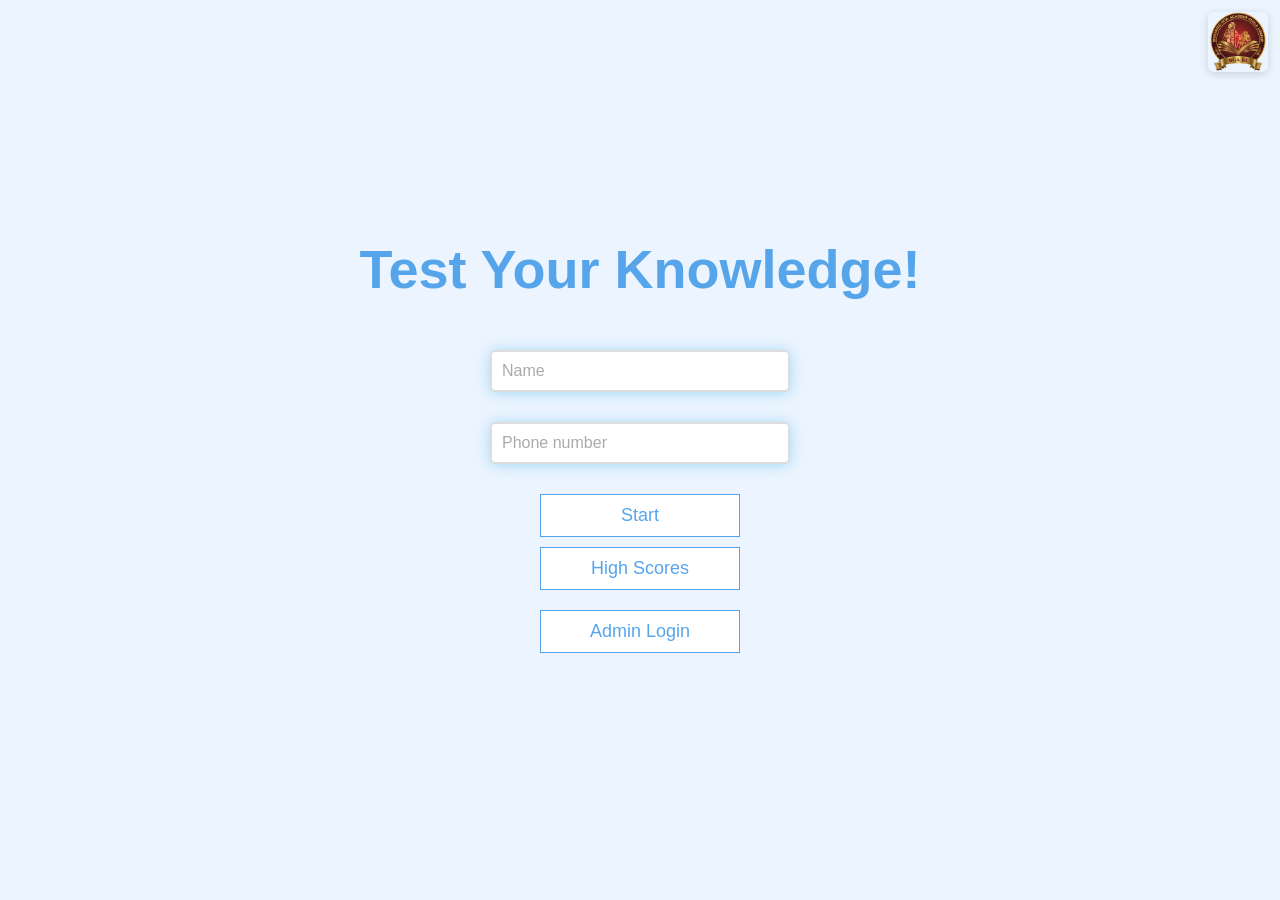
<file: index.html>
<!DOCTYPE html>
<html lang="en">
  <head>
    <meta charset="UTF-8" />
    <meta name="viewport" content="width=device-width, initial-scale=1.0" />
    <meta http-equiv="X-UA-Compatible" content="ie=edge" />
    <title>Test Your Knowledge!</title>
    <link rel="stylesheet" href="app.css" />
    <link rel="icon" type="image/png" href="logo.png" />
    <link rel="shortcut icon" href="logo.png" />
    <link rel="apple-touch-icon" href="logo.png" />
  </head>
  <body>
    <img src="logo.png" alt="Logo" class="page-logo" />
    <div class="container">
      <div id="home" class="flex-center flex-column">
        <h1>Test Your Knowledge!</h1>
        <div class="form-group">
          <input
            type="text"
            id="username"
            name="username"
            placeholder="Name"
            autocomplete="name"
            maxlength="30"
            required
          />
          <div class="error-message" id="usernameError"></div>
          <div class="valid-feedback">✓</div>
        </div>
        <div class="form-group">
          <input
            type="tel"
            id="phone"
            name="phone"
            placeholder="Phone number"
            autocomplete="tel"
            maxlength="15"
            required
          />
          <div class="error-message" id="phoneError"></div>
          <div class="valid-feedback">✓</div>
        </div>
        <button class="btn" id="startBtn" disabled>Start</button>
        <a class="btn" href="highscores.html">High Scores</a>
        <button class="btn" id="adminLoginBtn">Admin Login</button>
        
        <!-- Admin Login Modal -->
        <div id="adminModal" class="modal">
          <div class="modal-content">
            <span class="close">&times;</span>
            <h2>Admin Login</h2>
            <form id="adminLoginForm">
              <div class="form-group">
                <label for="adminUsername">Username:</label>
                <input type="text" id="adminUsername" name="adminUsername" required>
              </div>
              <div class="form-group">
                <label for="adminPassword">Password:</label>
                <input type="password" id="adminPassword" name="adminPassword" required>
              </div>
              <button type="submit" class="btn">Login</button>
            </form>
          </div>
        </div>
      </div>
    </div>
    <script src="index.js"></script>
  </body>
</html>
</file>
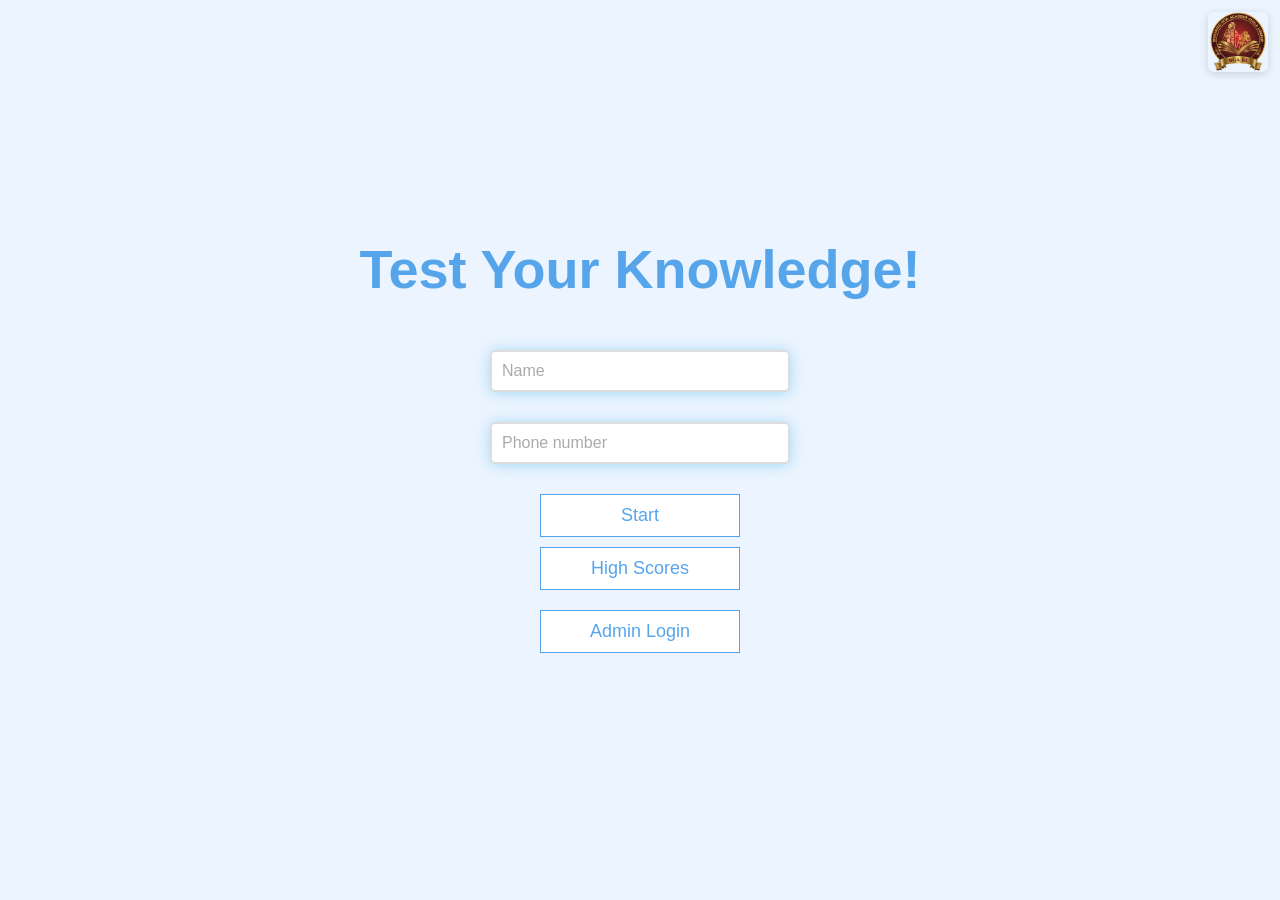
<file: admin.html>
<!DOCTYPE html>
<html lang="en">
<head>
    <meta charset="UTF-8">
    <meta name="viewport" content="width=device-width, initial-scale=1.0">
    <title>Admin Panel - Test Your Knowledge</title>
    <link rel="stylesheet" href="app.css">
    <style>
        .admin-container {
            max-width: 800px;
            margin: 0 auto;
            padding: 2rem;
        }
        .admin-header {
            display: flex;
            justify-content: space-between;
            align-items: center;
            margin-bottom: 2rem;
        }
        .admin-actions {
            display: flex;
            gap: 1rem;
            margin-bottom: 2rem;
            flex-wrap: wrap;
        }
        .btn {
            padding: 1rem 2rem;
            font-size: 1.6rem;
        }
        .data-section {
            background: white;
            padding: 2rem;
            border-radius: 0.5rem;
            box-shadow: 0 0.2rem 0.5rem rgba(0,0,0,0.1);
            margin-bottom: 2rem;
        }
        .data-section h3 {
            margin-bottom: 1rem;
            color: #56a5eb;
        }
        #scoresList, #playsList {
            max-height: 300px;
            overflow-y: auto;
            border: 1px solid #ddd;
            padding: 1rem;
            border-radius: 0.3rem;
        }
    </style>
</head>
<body>
    <div class="admin-container">
        <div class="admin-header">
            <h1>Admin Panel</h1>
            <button id="logoutBtn" class="btn">Logout</button>
        </div>
        
        <div class="admin-actions">
            <button id="exportBtn" class="btn">Export to CSV</button>
            <button id="clearScoresBtn" class="btn btn-warning">Clear High Scores</button>
            <button id="clearLogsBtn" class="btn btn-danger">Clear Player Logs</button>
        </div>
        
        <div class="data-section">
            <h3>High Scores</h3>
            <div id="scoresList">Loading high scores...</div>
        </div>
        
        <div class="data-section">
            <h3>Player Logs</h3>
            <div id="playsList">Loading player logs...</div>
        </div>
    </div>

    <script src="admin.js"></script>
</body>
</html>
</file>
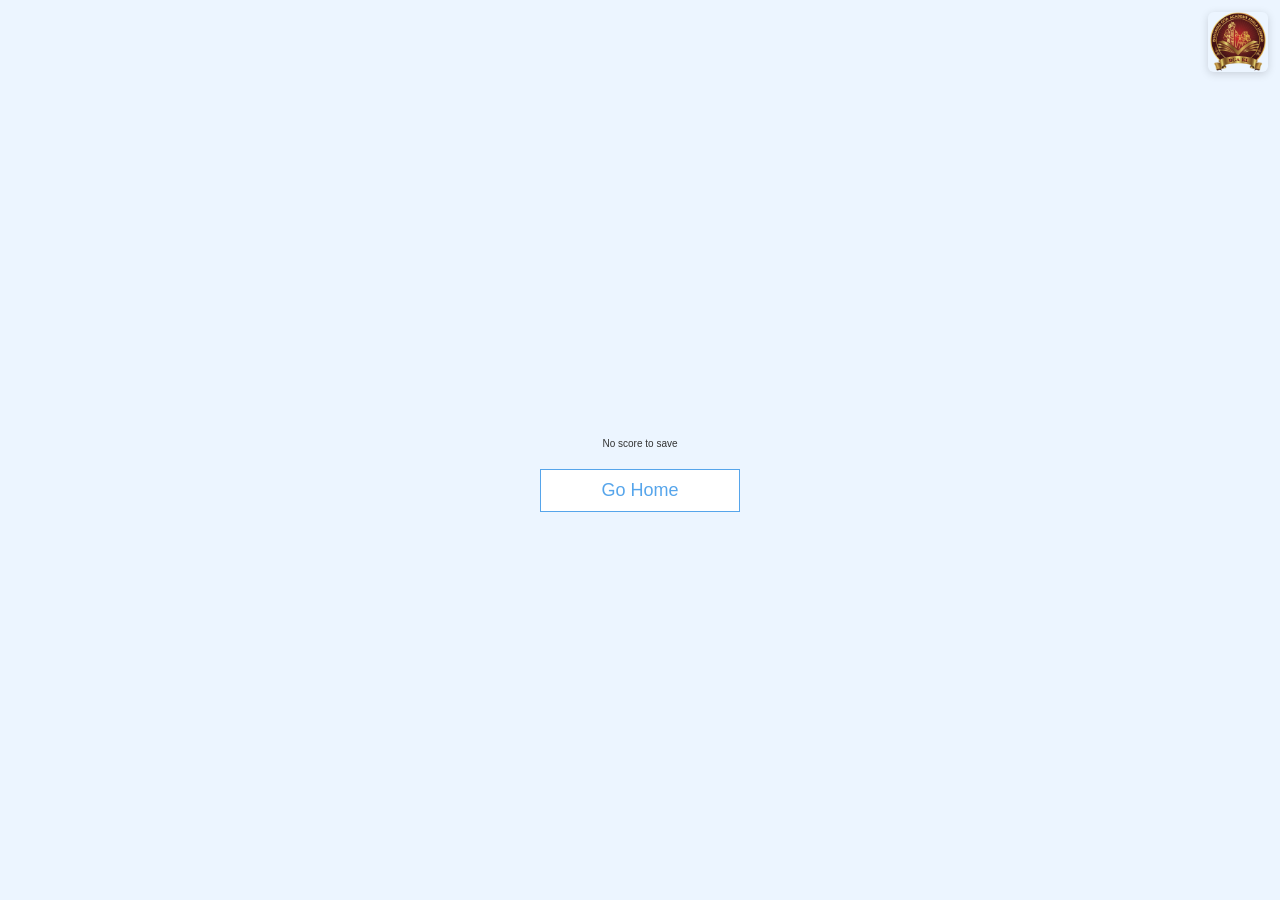
<file: end.html>
<!DOCTYPE html>
<html lang="en">
  <head>
    <meta charset="UTF-8" />
    <meta name="viewport" content="width=device-width, initial-scale=1.0" />
    <meta http-equiv="X-UA-Compatible" content="ie=edge" />
    <title>Congrats!</title>
    <link rel="stylesheet" href="app.css" />
    <link rel="icon" type="image/png" href="logo.png" />
  </head>
  <body>
    <img src="logo.png" alt="Logo" class="page-logo" />
    <div class="container">
      <div id="end" class="flex-center flex-column">
        <h1 id="finalScore"></h1>
        <p id="saveStatus" style="margin: 1rem 0 2rem 0;"></p>
        <a class="btn" href="index.html">Go Home</a>
      </div>
    </div>
    <script src="end.js"></script>
  </body>
</html>
</file>
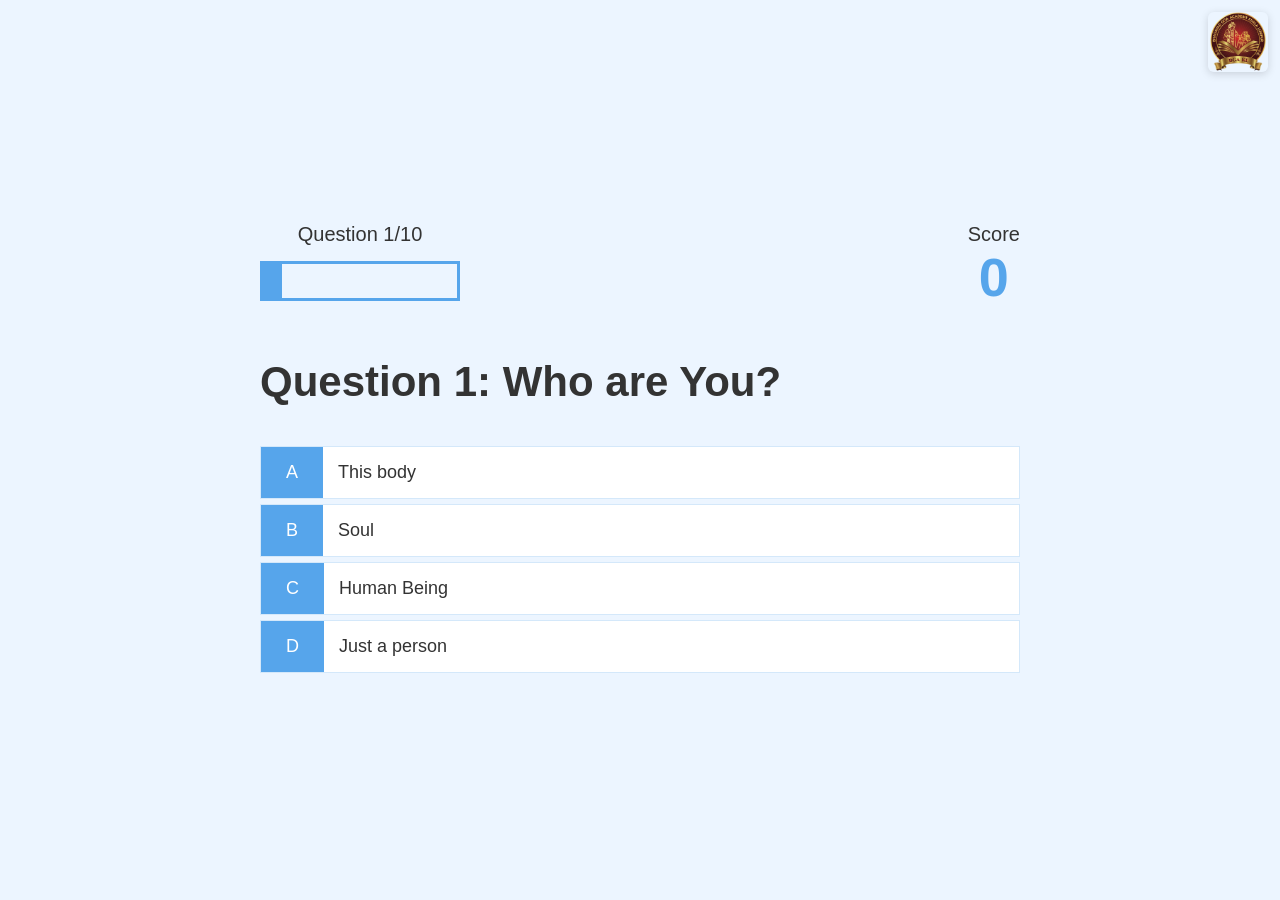
<file: game.html>
<!DOCTYPE html>
<html lang="en">
  <head>
    <meta charset="UTF-8" />
    <meta name="viewport" content="width=device-width, initial-scale=1.0" />
    <meta http-equiv="X-UA-Compatible" content="ie=edge" />
    <title>Quick Quiz - Play</title>
    <link rel="stylesheet" href="app.css" />
    <link rel="stylesheet" href="game.css" />
    <link rel="icon" type="image/png" href="logo.png" />
  </head>
  <body>
    <img src="logo.png" alt="Logo" class="page-logo" />
    <div class="container">
      <div id="loader"></div>
      <div id="game" class="justify-center flex-column hidden">
        <div id="hud">
          <div id="hud-item">
            <p id="progressText" class="hud-prefix">
              Question
            </p>
            <div id="progressBar">
              <div id="progressBarFull"></div>
            </div>
          </div>
          <div id="hud-item">
            <p class="hud-prefix">
              Score
            </p>
            <h1 class="hud-main-text" id="score">
              0
            </h1>
          </div>
        </div>
        <h2 id="question"></h2>
        <div class="choice-container">
          <p class="choice-prefix">A</p>
          <p class="choice-text" data-number="1"></p>
        </div>
        <div class="choice-container">
          <p class="choice-prefix">B</p>
          <p class="choice-text" data-number="2"></p>
        </div>
        <div class="choice-container">
          <p class="choice-prefix">C</p>
          <p class="choice-text" data-number="3"></p>
        </div>
        <div class="choice-container">
          <p class="choice-prefix">D</p>
          <p class="choice-text" data-number="4"></p>
        </div>
      </div>
    </div>
    <script src="game.js"></script>
  </body>
</html>
</file>
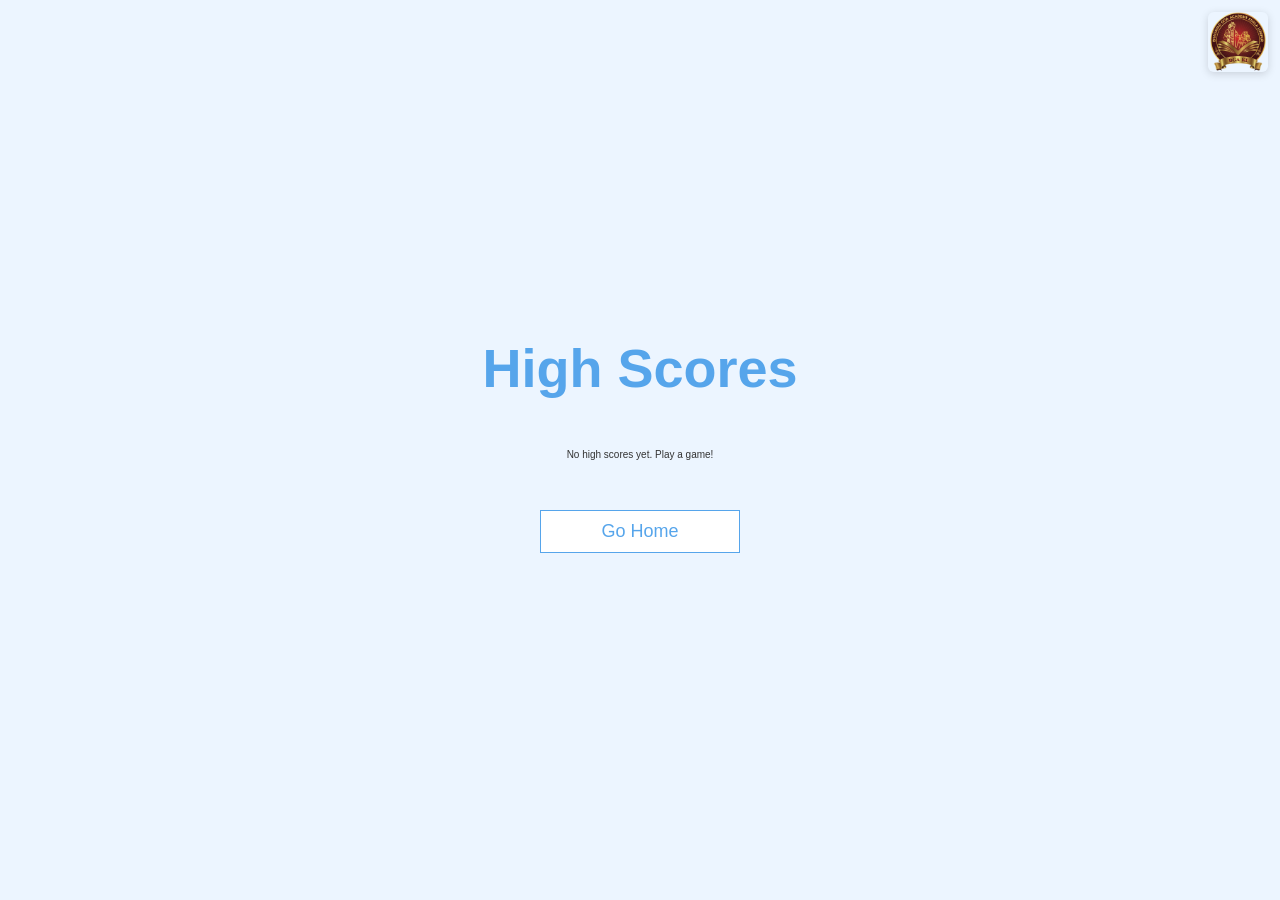
<file: highscores.html>
<!DOCTYPE html>
<html lang="en">
  <head>
    <meta charset="UTF-8" />
    <meta name="viewport" content="width=device-width, initial-scale=1.0" />
    <meta http-equiv="X-UA-Compatible" content="ie=edge" />
    <title>High Scores</title>
    <link rel="stylesheet" href="app.css" />
    <link rel="stylesheet" href="highscores.css" />
    <link rel="icon" type="image/png" href="logo.png" />
  </head>
  <body>
    <img src="logo.png" alt="Logo" class="page-logo" />
    <div class="container">
      <div id="highScores" class="flex-center flex-column">
        <h1 id="finalScore">High Scores</h1>
        <ul id="highScoresList"></ul>
        <a class="btn" href="index.html" style="margin-top: 1rem;">Go Home</a>
      </div>
    </div>
    <script src="highscores.js"></script>
  </body>
</html>
</file>
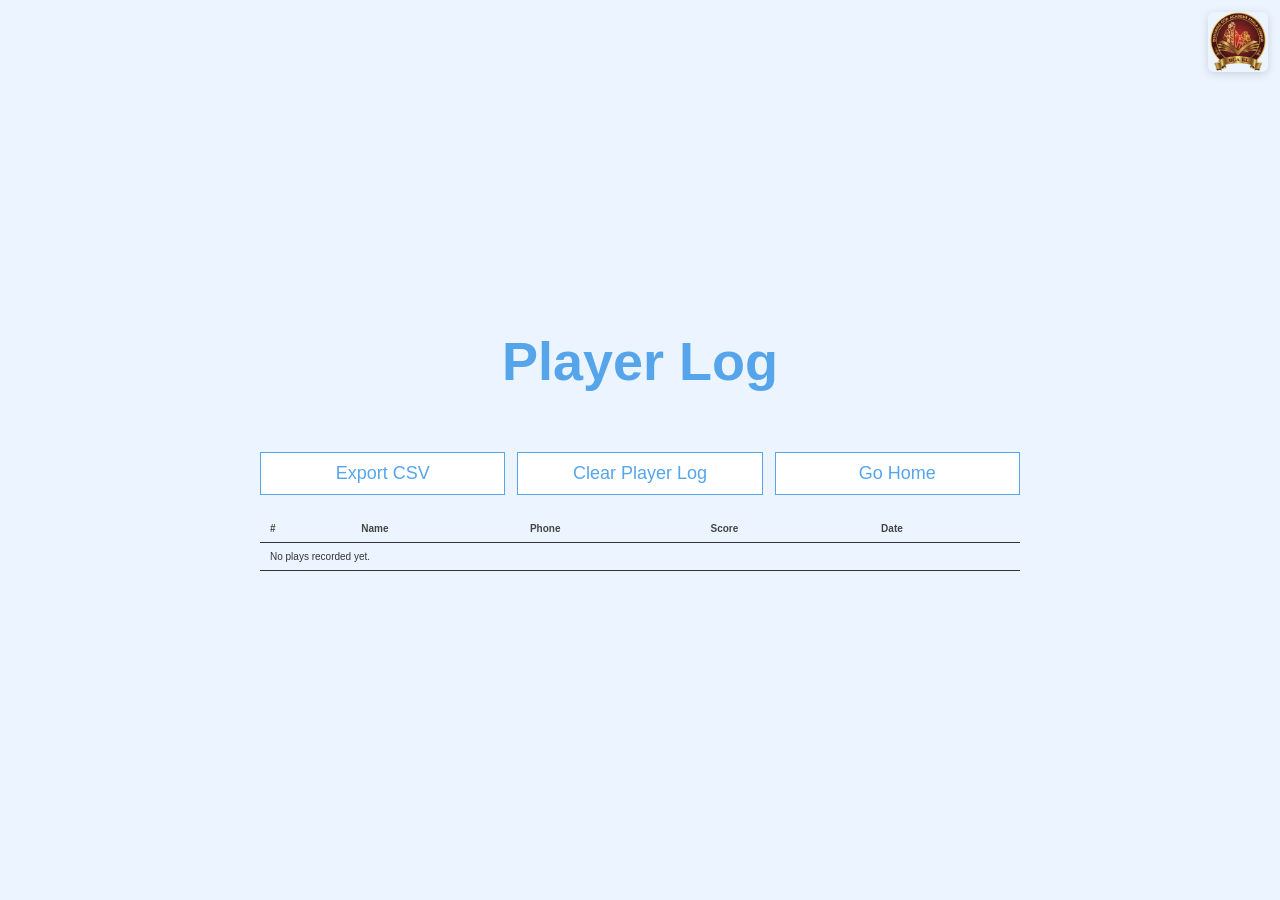
<file: plays.html>
<!DOCTYPE html>
<html lang="en">
  <head>
    <meta charset="UTF-8" />
    <meta name="viewport" content="width=device-width, initial-scale=1.0" />
    <meta http-equiv="X-UA-Compatible" content="ie=edge" />
    <title>Player Log</title>
    <link rel="stylesheet" href="app.css" />
    <link rel="icon" type="image/png" href="logo.png" />
    <style>
      table { width: 100%; max-width: 920px; border-collapse: collapse; }
      th, td { border-bottom: 1px solid #333; padding: 8px 10px; text-align: left; }
      th { opacity: 0.9; }
      .actions { 
        margin: 1rem 0; 
        display: flex; 
        gap: 12px; 
        justify-content: center; 
        align-items: stretch; 
        flex-wrap: wrap;
        width: 100%;
        max-width: 920px;
      }
      .actions .btn {
        flex: 1 1 220px;
        text-align: center;
      }
    </style>
  </head>
  <body>
    <img src="logo.png" alt="Logo" class="page-logo" />
    <div class="container">
      <div class="flex-center flex-column">
        <h1>Player Log</h1>
        <div class="actions">
          <button class="btn" id="exportBtn">Export CSV</button>
          <button class="btn" id="clearPlaysBtn">Clear Player Log</button>
          <a class="btn" href="index.html">Go Home</a>
        </div>
        <table id="playsTable">
          <thead>
            <tr>
              <th>#</th>
              <th>Name</th>
              <th>Phone</th>
              <th>Score</th>
              <th>Date</th>
            </tr>
          </thead>
          <tbody id="playsBody"></tbody>
        </table>
      </div>
    </div>
    <script src="plays.js"></script>
  </body>
</html>
</file>
<file: app.css>
:root {
  background-color: #ecf5ff;
  font-size: 62.5%;
}

* {
  box-sizing: border-box;
  font-family: Arial, Helvetica, sans-serif;
  margin: 0;
  padding: 0;
  color: #333;
}

h1,
h2,
h3,
h4 {
  margin-bottom: 1rem;
}

/* Admin Modal Styles */
.modal {
  display: none;
  position: fixed;
  z-index: 1;
  left: 0;
  top: 0;
  width: 100%;
  height: 100%;
  background-color: rgba(0, 0, 0, 0.5);
}

.modal-content {
  background-color: #fefefe;
  margin: 15% auto;
  padding: 2rem;
  border: 1px solid #888;
  width: 80%;
  max-width: 40rem;
  border-radius: 0.5rem;
  box-shadow: 0 0.4rem 0.8rem 0 rgba(0, 0, 0, 0.2);
  position: relative;
}

.close {
  position: absolute;
  right: 1.5rem;
  top: 1rem;
  color: #aaa;
  font-size: 2.8rem;
  font-weight: bold;
  cursor: pointer;
}

.close:hover,
.close:focus {
  color: black;
  text-decoration: none;
  cursor: pointer;
}

.form-group {
  position: relative;
  margin-bottom: 2rem;
  width: 100%;
  max-width: 30rem;
}

.form-group input {
  width: 100%;
  padding: 1rem;
  font-size: 1.6rem;
  border: 2px solid #ddd;
  border-radius: 0.5rem;
  transition: all 0.3s ease;
  background-color: #fff;
}

.form-group input:focus {
  outline: none;
  border-color: #56a5eb;
  box-shadow: 0 0 0 3px rgba(86, 165, 235, 0.2);
}

/* Error states */
.form-group.error input {
  border-color: #ff6b6b;
  padding-right: 2.5rem;
}

.form-group.success input {
  border-color: #51cf66;
  padding-right: 2.5rem;
}

/* Error message */
.error-message {
  color: #ff6b6b;
  font-size: 1.2rem;
  margin-top: 0.5rem;
  height: 1.4rem;
  display: none;
}

.form-group.error .error-message {
  display: block;
}

/* Valid feedback (checkmark) */
.valid-feedback {
  position: absolute;
  right: 1rem;
  top: 50%;
  transform: translateY(-50%);
  color: #51cf66;
  font-size: 1.4rem;
  display: none;
}

.form-group.success .valid-feedback {
  display: block;
}

#adminLoginForm button[type="submit"] {
  width: 100%;
  margin-top: 1rem;
}

#adminLoginBtn {
  margin-top: 1rem;
}

h1 {
  font-size: 5.4rem;
  color: #56a5eb;
  margin-bottom: 5rem;
}

h1 > span {
  font-size: 2.4rem;
  font-weight: 500;
}

h2 {
  font-size: 4.2rem;
  margin-bottom: 4rem;
  font-weight: 700;
}

h3 {
  font-size: 2.8rem;
  font-weight: 500;
}

/* UTILITIES */

.container {
  width: 100vw;
  height: 100vh;
  display: flex;
  justify-content: center;
  align-items: center;
  max-width: 80rem;
  margin: 0 auto;
  padding: 2rem;
}

.container > * {
  width: 100%;
}

.flex-column {
  display: flex;
  flex-direction: column;
}

.flex-center {
  justify-content: center;
  align-items: center;
}

.justify-center {
  justify-content: center;
}

.text-center {
  text-align: center;
}

.hidden {
  display: none;
}

/* BUTTONS */
.btn {
  font-size: 1.8rem;
  padding: 1rem 0;
  width: 20rem;
  text-align: center;
  border: 0.1rem solid #56a5eb;
  margin-bottom: 1rem;
  text-decoration: none;
  color: #56a5eb;
  background-color: white;
}

.btn:hover {
  cursor: pointer;
  box-shadow: 0 0.4rem 1.4rem 0 rgba(86, 185, 235, 0.5);
  transform: translateY(-0.1rem);
  transition: transform 150ms;
}

.btn[disabled]:hover {
  cursor: not-allowed;
  box-shadow: none;
  transform: none;
}

/* FORMS */
form {
  width: 100%;
  display: flex;
  flex-direction: column;
  align-items: center;
}

input {
  margin-bottom: 1rem;
  width: 20rem;
  padding: 1.5rem;
  font-size: 1.8rem;
  border: none;
  box-shadow: 0 0.1rem 1.4rem 0 rgba(86, 185, 235, 0.5);
}

input::placeholder {
  color: #aaa;
}

/* PAGE LOGO (top-right) */
.page-logo {
  position: fixed;
  top: 12px;
  right: 12px;
  width: 60px;
  height: 60px;
  object-fit: contain;
  z-index: 1000;
  border-radius: 6px;
  box-shadow: 0 2px 8px rgba(0,0,0,0.15);
}

@media (max-width: 480px) {
  .page-logo {
    width: 48px;
    height: 48px;
  }
}
</file>
<file: game.css>
/* Base styles */
.choice-container {
  display: flex;
  margin-bottom: 0.5rem;
  width: 100%;
  font-size: 1.8rem;
  border: 0.1rem solid rgb(86, 165, 235, 0.25);
  background-color: white;
}

.choice-container:hover {
  cursor: pointer;
  box-shadow: 0 0.4rem 1.4rem 0 rgba(86, 185, 235, 0.5);
  transform: translateY(-0.1rem);
  transition: transform 150ms;
}

.choice-prefix {
  padding: 1.5rem 2.5rem;
  background-color: #56a5eb;
  color: white;
}

.choice-text {
  padding: 1.5rem;
  width: 100%;
}

.correct {
  background-color: #28a745;
}

.incorrect {
  background-color: #dc3545;
}

/* HUD */
#hud {
  display: flex;
  justify-content: space-between;
}

.hud-prefix {
  text-align: center;
  font-size: 2rem;
}

.hud-main-text {
  text-align: center;
}

#progressBar {
  width: 20rem;
  height: 4rem;
  border: 0.3rem solid #56a5eb;
  margin-top: 1.5rem;
}

#progressBarFull {
  height: 3.4rem;
  background-color: #56a5eb;
  width: 0%;
}

/* LOADER */
#loader {
  border: 1.6rem solid white;
  border-radius: 50%;
  border-top: 1.6rem solid #56a5eb;
  width: 12rem;
  height: 12rem;
  animation: spin 2s linear infinite;
}

@keyframes spin {
  0% {
    transform: rotate(0deg);
  }
  100% {
    transform: rotate(360deg);
  }
}

/* Mobile adjustments */
@media (max-width: 480px) {
  /* Smaller question text */
  #question {
    font-size: 2.2rem;
    line-height: 1.3;
    margin-bottom: 1rem;
    text-align: left;
  }

  /* Smaller choices and paddings */
  .choice-container {
    font-size: 1.6rem;
  }
  .choice-prefix {
    padding: 1rem 1.5rem;
  }
  .choice-text {
    padding: 1rem;
  }

  /* HUD sizing */
  .hud-prefix {
    font-size: 1.6rem;
  }
  #progressBar {
    width: 14rem;
    height: 3rem;
  }
  #progressBarFull {
    height: 2.4rem;
  }
}
</file>
<file: highscores.css>
#highScoresList {
  list-style: none;
  padding-left: 0;
  margin-bottom: 4rem;
}

.high-score {
  font-size: 2.8rem;
  margin-bottom: 0.5rem;
}

.high-score:hover {
  transform: scale(1.025);
}
</file>
